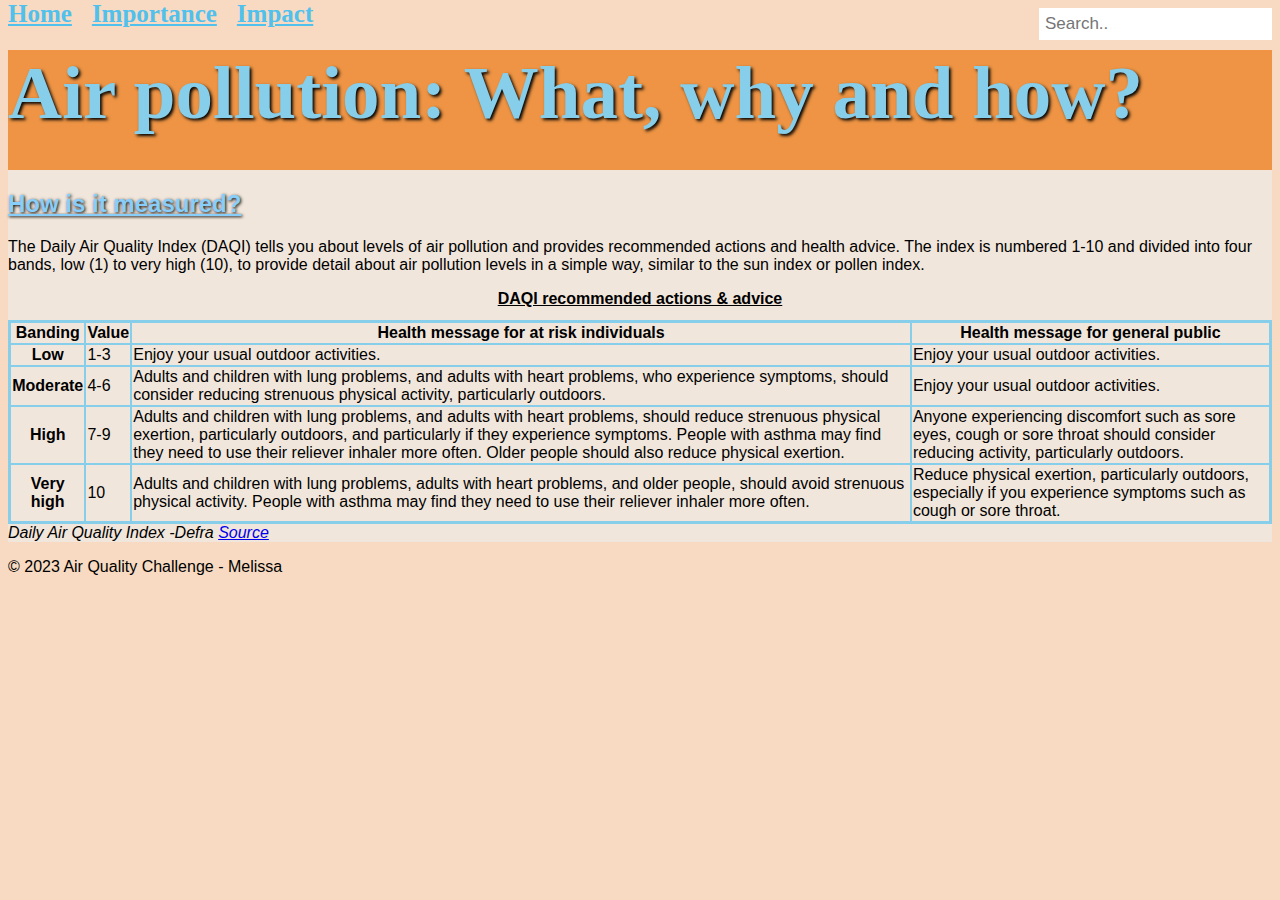
<file: Impact.html>
<!DOCTYPE html>
<html lang="en">
    <head>
        <meta charset="utf-8">
        <meta name="viewport" content="width=device-width, initial-scale=1" />
        <title>Air Quality</title>
        <link rel="stylesheet" href="Stylesheet.css">
</head>
<nav class="fixed-nav-bar">
    <a class="active" href="Index.html" id="onlink">Home</a>
    <a href="Importance.html">Importance</a>
    <a href="Impact.html"id="onlink">Impact</a>
    <input type="text" placeholder="Search..">
</nav>
<body>
    <header>
        <a class="header" >Air pollution: What, why and how?</a>
    </header>
<main>
    <section>
        <article class="five">
            <h2> How is it measured?</h2>
            <p> The Daily Air Quality Index (DAQI) tells you about levels of air pollution and provides recommended actions and health advice. The index is numbered 1-10 and divided into four bands, low (1) to very high (10), to provide detail about air pollution levels in a simple way, similar to the sun index or pollen index.</p>
            <table>
                <caption>
                  DAQI recommended actions & advice
                </caption>
                <thead>
                  <tr>
                    <th scope="col">Banding</th>
                    <th scope="col">Value</th>
                    <th scope="col">Health message for at risk individuals</th>
                    <th scope="col">Health message for general public</th>
                  </tr>
                </thead>
                <tbody>
                  <tr>
                    <th scope="row">Low</th>
                    <td>1-3</td>
                    <td>Enjoy your usual outdoor activities.</td>
                    <td>Enjoy your usual outdoor activities.</td>
                  </tr>
                  <tr>
                    <th scope="row">Moderate</th>
                    <td>4-6</td>
                    <td>Adults and children with lung problems, and adults with heart problems, who experience symptoms, should consider reducing strenuous physical activity, particularly outdoors.</td>
                    <td>Enjoy your usual outdoor activities.</td>
                  </tr>
                  <tr>
                    <th scope="row">High</th>
                    <td>7-9</td>
                    <td>Adults and children with lung problems, and adults with heart problems, should reduce strenuous physical exertion, particularly outdoors, and particularly if they experience symptoms. People with asthma may find they need to use their reliever inhaler more often. Older people should also reduce physical exertion.</td>
                    <td>Anyone experiencing discomfort such as sore eyes, cough or sore throat should consider reducing activity, particularly outdoors.</td>
                  </tr>
                  <th scope="row">Very high</th>
                    <td>10</td>
                    <td>Adults and children with lung problems, adults with heart problems, and older people, should avoid strenuous physical activity. People with asthma may find they need to use their reliever inhaler more often.</td>
                    <td>Reduce physical exertion, particularly outdoors, especially if you experience symptoms such as cough or sore throat.</td>
                </tbody>
    
              </table>
              <figcaption>Daily Air Quality Index -Defra <a href="https://uk-air.defra.gov.uk/air-pollution/daqi">Source</a>
         </article>
    </section>
        </main>
        <footer>
            <p>© 2023 Air Quality Challenge - Melissa</p>
          </footer>
</body> 
</html>
</file>
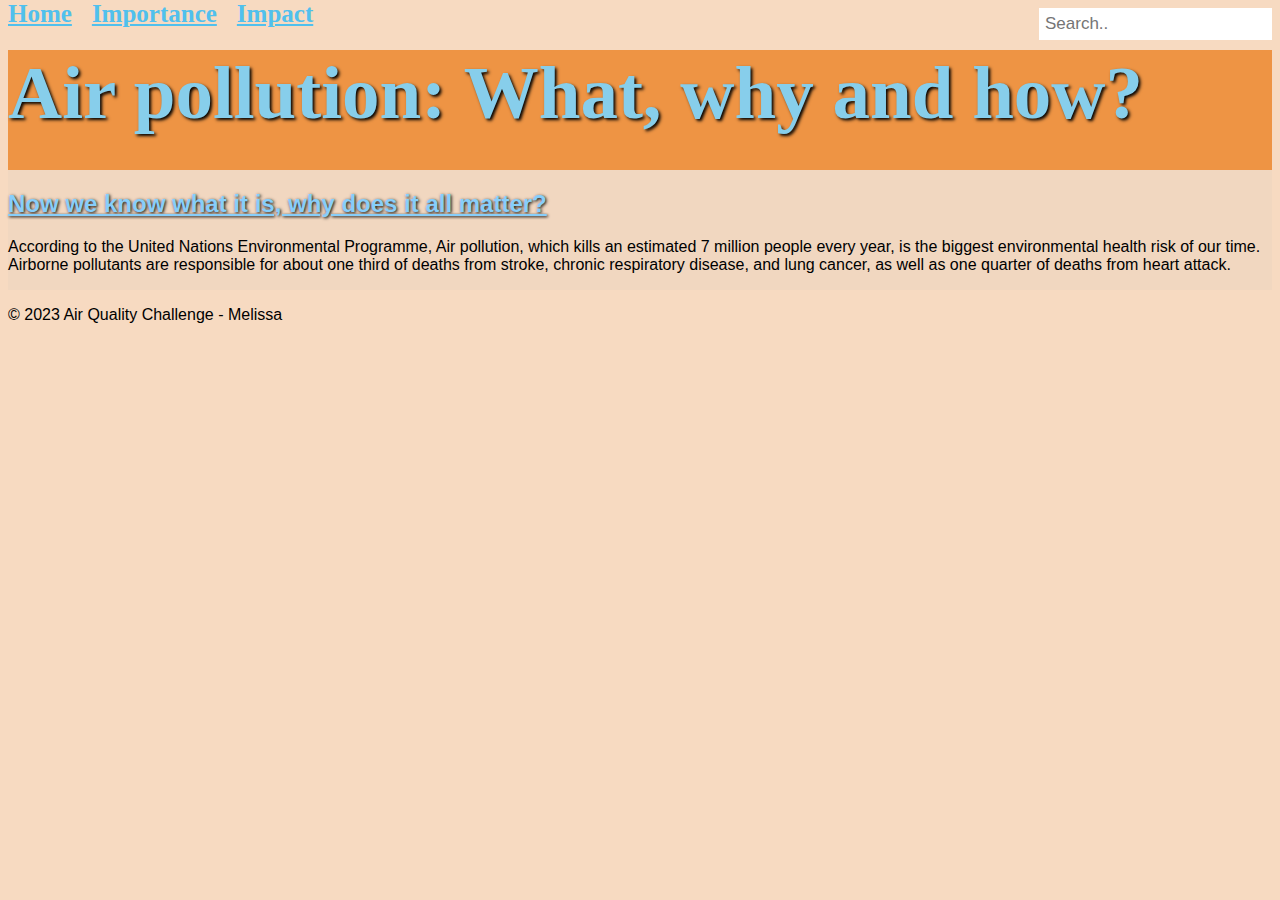
<file: Importance.html>
<!DOCTYPE html>
<html lang="en">
    <head>
        <meta charset="utf-8">
        <meta name="viewport" content="width=device-width, initial-scale=1" />
        <title>Air Quality</title>
        <link rel="stylesheet" href="Stylesheet.css">
</head>
<nav class="fixed-nav-bar">
    <a class="active" href="Index.html" id="onlink">Home</a>
    <a href="Importance.html" id="onlink">Importance</a>
    <a href="Impact.html">Impact</a>
    <input type="text" placeholder="Search..">
</nav>
<body>
    <header>
        <a class="header" >Air pollution: What, why and how?</a>
    </header>
<main>
    <section>
        <article class="four"> 
            <h2>Now we know what it is, why does it all matter?</h2>
            <p> According to the United Nations Environmental Programme, Air pollution, which kills an estimated 7 million people every year, is the biggest environmental health risk of our time. Airborne pollutants are responsible for about one third of deaths from stroke, chronic respiratory disease, and lung cancer, as well as one quarter of deaths from heart attack. </p>
        </article>
    </section>
        </main>
        <footer>
            <p>© 2023 Air Quality Challenge - Melissa</p>
          </footer>
</body> 
</html>
</file>
<file: Stylesheet.css>
body{ font-family:Arial, Helvetica24px, sans-serif;
     @media screen and (min-width: 480px) {
  body {
    background-color: lightpink;
  }
background-color: rgb(247, 218, 193)}
.fixed-nav-bar { position: fixed; 
    top: 0;  
    z-index: 9999;
    width: 100%;
    height: 50px;
    background-color: skyblue; 
margin-bottom: 10px;
font-family:Arial, Helvetica24px, sans-serif;
background-color: rgb(247, 218, 193);
color: skyblue;
font:
      bold calc(1em + 2 * (100vw - 120px) / 100) 'Dancing Script',
      fantasy;
      font-size: 25px;
}
.fixed-nav-bar a {
    float: left;
    display: block;
    color: black;
    text-align: center;
    font-size: 17px;
    font-family:Arial, Helvetica24px, sans-serif;
    background-color: rgb(247, 218, 193);
    color: rgb(80, 192, 237);
    font:
              bold calc(1em + 2 * (100vw - 120px) / 100) 'Dancing Script',
              fantasy;
              font-size: 25px;
    margin-right: 20px;
}
.fixed-nav-bar a:hover {
    background-color: #ddd;
    color: black;
  }
.fixed-nav-bar a.active {font-family:Arial, Helvetica24px, sans-serif;
    background-color: rgb(247, 218, 193);
    color: rgb(80, 192, 237);
    font:
          bold calc(1em + 2 * (100vw - 120px) / 100) 'Dancing Script',
          fantasy;
          font-size: 25px;}
.fixed-nav-bar input[type=text] {
    float: right;
    padding: 6px;
    border: none;
    margin-top: 8px;
    margin-right: 16px;
    font-size: 17px;
          }
.header {
    background: left; background-color: rgb(238, 148, 68);
    display: flex;
    height: 120px;
    align-items: left;
    justify-content: left;
    font:
      bold calc(1em + 2 * (100vw - 120px) / 100) 'Dancing Script',
      fantasy;
      font-size: 75px;
    color: skyblue;
    text-shadow: #000 2px 2px 0.2rem;
    text-align: left;
    margin-top: 50px;
  }   
  
h1 { color: skyblue;
font-family: Arial, Helvetica, sans-serif;
font-weight: bold ;
text-decoration: underline;
text-shadow: #000 1px 1px 0.2rem;
font-size: 30px;
}
p {font-family:Arial, Helvetica, sans-serif;
}
figcaption {font-family: Arial, Helvetica, sans-serif;
font-style: italic;
}
img { width: 300px;
        }
.responsive {
  max-width: 100%;
  height: auto;
}
h2 {color: lightskyblue;
    font-family:Arial, Helvetica, sans-serif;
text-decoration: underline;
text-shadow: #000 1px 1px 0.2rem;
}
h3 {font-size: medium;
}
h4 {color: rgb(108, 181, 236);
text-decoration: underline;
margin-bottom: 0%;
margin-top: 0%;
text-shadow: #000000 1px 1px 0.2rem;}
h5 {color: rgb(108, 181, 236);
font-size: 20px;
margin-bottom: 0%;
margin-top: 0%;
text-shadow: #000 1px 1px 0.2rem;}
ul{list-style-type: square;
}
table {
    table-layout: auto;
    width: 100%;
    border-collapse: collapse;
    border: 3px solid skyblue;
  }
caption { 
    font-weight: bold;
    margin-bottom: 1%;
    text-decoration: underline;
  }
  th, td {
    border: 2px solid skyblue;
    border-collapse: collapse;
  }
  section {
    display: flex;
    flex-direction: row;
    flex: 200px;
  }
  div {
    flex: 1;
  }
  .one { background-color: rgb(234, 176, 125);
width: 100%;
}
  .two {background-color: rgb(235, 183, 138);
    width: 100%;
}
  .three {background-color: rgb(237, 199, 166);
width: 100%;
}
  .four {background-color: rgb(241, 215, 192);
width:100%;
}
  .five {background-color: rgb(241, 230, 219);
width:100%;
}
footer {background-color: rgb(247, 218, 193);
width:100%;
}
</file>
